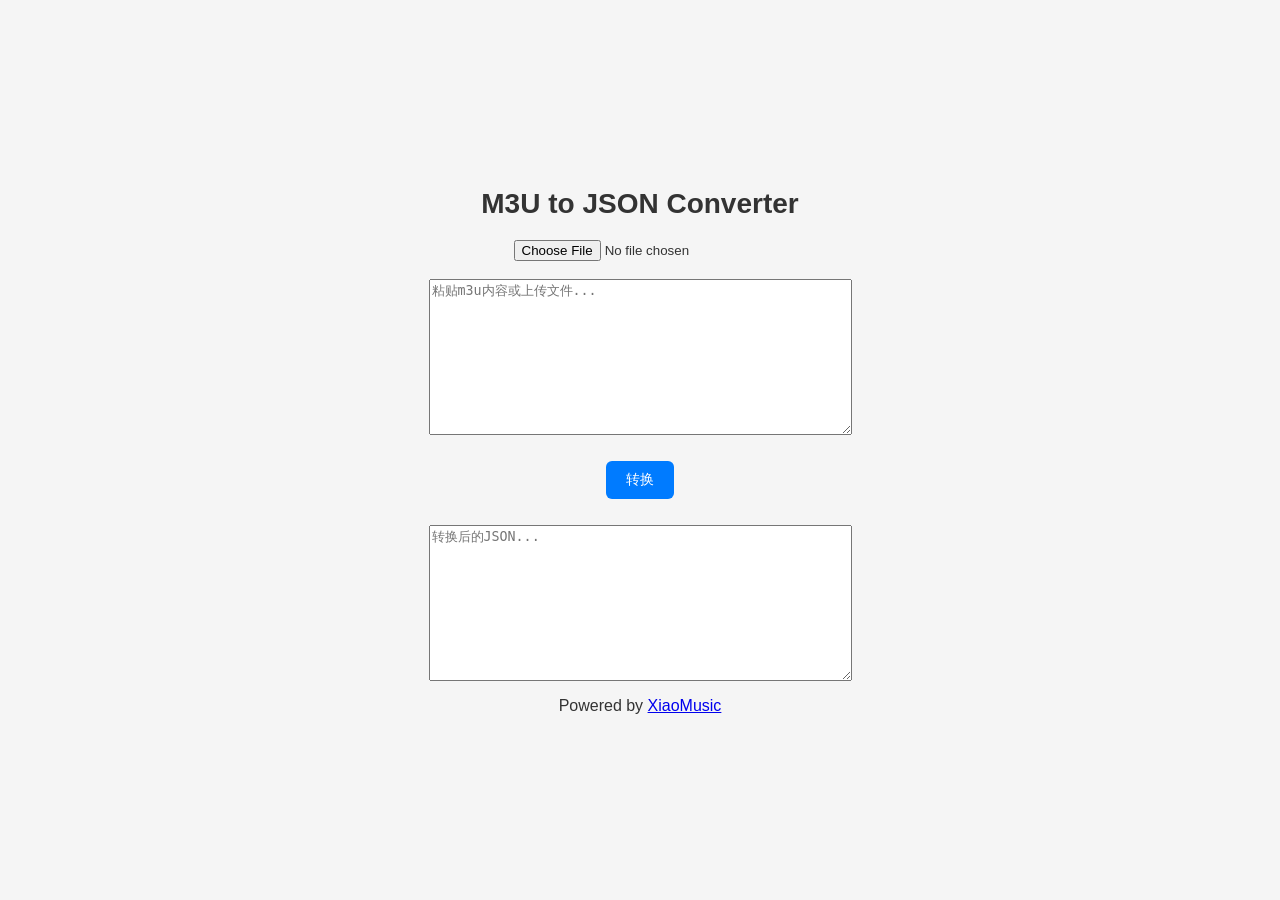
<file: xiaomusic/static/default/m3u.html>
<!DOCTYPE html>
<html lang="zh-CN">
  <head>
    <meta charset="UTF-8">
    <link rel="icon" href="/favicon.ico">
    <meta name="viewport" content="width=device-width">
    <title>M3U to JSON Converter</title>
    <link rel="stylesheet" type="text/css" href="./main.css?version=1780982533">



    <!--
<script src="https://unpkg.com/vconsole@latest/dist/vconsole.min.js"></script>
<script>
// VConsole 默认会挂载到 `window.VConsole` 上
var vConsole = new window.VConsole();
</script>
-->
    <script>
function handleFileSelect(evt) {
  var file = evt.target.files[0];
  if (file) {
    var reader = new FileReader();
    reader.onload = function(e) {
      document.getElementById('m3u-input').value = e.target.result;
    };
    reader.readAsText(file);
  } else {
    alert('无法加载文件');
  }
}

function convertToJSON() {
  var m3uContent = document.getElementById('m3u-input').value;
  var lines = m3uContent.split('\n');
  console.log(lines);
  var musicsArray = [];
  var currentName = '';
  lines.forEach(function(line) {
    line = line.trim();
    if (line.startsWith('#EXTINF:')) {
      currentName = line.replace(/.*,/g, '');
    } else if (line.startsWith('http') && currentName !== '') {
      musicsArray.push({"name": currentName, "type": "radio", "url": line});
      currentName = ''; // Reset the name for the next entry
    }
  });
  var output = [{
    "name": "m3u电台",
    "musics": musicsArray
  }];

  document.getElementById('json-output').value = JSON.stringify(output, null, 2);
}
    </script>
  </head>
  <body>
    <h1>M3U to JSON Converter</h1>
    <input type="file" id="file-input" accept=".m3u" onchange="handleFileSelect(event)"/><br>
    <textarea id="m3u-input" rows="10" cols="50" placeholder="粘贴m3u内容或上传文件..."></textarea><br>
    <button onclick="convertToJSON()">转换</button><br>
    <textarea id="json-output" rows="10" cols="50" placeholder="转换后的JSON..."></textarea>
  </body>
  <footer>
    <p>Powered by <a href="https://xdocs.hanxi.cc" target="_blank">XiaoMusic</a></p>
  </footer>
</html>
</file>
<file: xiaomusic/static/default/main.css>
/* ==================== CSS 变量系统 ==================== */
:root {
  /* 主色调 - 与 setting.html 保持一致 */
  --primary-color: #007bff;
  --primary-hover: #0056b3;
  --primary-light: rgba(0, 123, 255, 0.1);

  /* 功能色 */
  --success-color: #28a745;
  --warning-color: #ffc107;
  --error-color: #dc3545;
  --info-color: #17a2b8;

  /* 中性色 */
  --text-primary: #333;
  --text-secondary: #555;
  --text-tertiary: #999;
  --text-inverse: #ffffff;

  /* 背景色 */
  --bg-primary: #ffffff;
  --bg-secondary: #f8f9fa;
  --bg-tertiary: #f0f0f0;
  --bg-overlay: rgba(0, 0, 0, 0.5);
  --bg-page: #f5f5f5;

  /* 边框色 */
  --border-color: #ddd;
  --border-hover: #ccc;

  /* 阴影 */
  --shadow-sm: 0 1px 3px rgba(0, 0, 0, 0.08);
  --shadow-md: 0 2px 8px rgba(0, 0, 0, 0.1);
  --shadow-lg: 0 4px 12px rgba(0, 0, 0, 0.12);
  --shadow-xl: 0 4px 20px rgba(0, 0, 0, 0.15);

  /* 间距系统 (4px 基准) */
  --spacing-xs: 4px;
  --spacing-sm: 8px;
  --spacing-md: 12px;
  --spacing-lg: 16px;
  --spacing-xl: 20px;
  --spacing-2xl: 24px;
  --spacing-3xl: 32px;
  --spacing-4xl: 40px;

  /* 圆角 */
  --radius-sm: 6px;
  --radius-md: 8px;
  --radius-lg: 12px;
  --radius-full: 9999px;

  /* 字体 */
  --font-family: -apple-system, BlinkMacSystemFont, "Segoe UI", "PingFang SC", "Hiragino Sans GB", "Microsoft YaHei", "Helvetica Neue", Helvetica, Arial, sans-serif;
  --font-size-xs: 12px;
  --font-size-sm: 14px;
  --font-size-base: 16px;
  --font-size-lg: 18px;
  --font-size-xl: 20px;
  --font-size-2xl: 24px;
  --font-size-3xl: 28px;

  /* 过渡动画 */
  --transition-fast: 0.15s ease;
  --transition-base: 0.3s ease;
  --transition-slow: 0.5s ease;
}

/* ==================== 基础样式 ==================== */
* {
  box-sizing: border-box;
}

html {
  height: 100%;
  overflow-x: hidden;
}

body {
  font-family: var(--font-family);
  background-color: var(--bg-page);
  display: flex;
  flex-direction: column;
  align-items: center;
  justify-content: center;
  min-height: 100vh;
  height: auto;
  margin: 0;
  padding: 20px 0;
  color: var(--text-primary);
  overflow-x: hidden;
  width: 100%;
}

.index_page {
  min-height: 100vh;
  height: auto;
  display: flex;
  flex-direction: column;
  align-items: center;
  justify-content: flex-start;
  width: 100%;
  overflow-x: hidden;
  padding-top: 20px;
  padding-bottom: 80px;
}

.player {
  background-color: var(--bg-primary);
  padding: var(--spacing-xl);
  border-radius: var(--radius-lg);
  box-shadow: var(--shadow-xl);
  text-align: center;
  max-width: 400px;
  width: calc(100% - 40px);
  margin: 20px;
  position: relative;
  transition: box-shadow var(--transition-base);
  box-sizing: border-box;
}

.player:hover {
  box-shadow: 0 6px 24px rgba(0, 0, 0, 0.18);
}

h1 {
  font-size: var(--font-size-3xl);
  margin-bottom: var(--spacing-xl);
  color: var(--text-primary);
  display: flex;
  justify-content: center;
  align-items: center;
  font-weight: 600;
}

.component h2 {
  font-size: var(--font-size-xl);
  color: var(--text-primary);
  margin: 0 0 var(--spacing-xl) 0;
  padding-bottom: var(--spacing-md);
  border-bottom: 2px solid var(--border-color);
  text-align: center;
  font-weight: 700;
}

.card-section {
  background: var(--bg-secondary);
  border-radius: var(--radius-md);
  padding: var(--spacing-lg);
  margin-bottom: var(--spacing-md);
  transition: all var(--transition-base);
  border: 2px solid transparent;
}

.card-section:last-of-type {
  margin-bottom: var(--spacing-sm);
}

.card-section:hover {
  background: var(--bg-tertiary);
  border-color: var(--border-hover);
  box-shadow: var(--shadow-sm);
}

.card-title {
  font-size: var(--font-size-base);
  font-weight: 600;
  color: var(--text-secondary);
  margin: 0 0 var(--spacing-md) 0;
  display: flex;
  align-items: center;
  gap: var(--spacing-sm);
}

.close-button {
  background: var(--text-secondary) !important;
}

.close-button:hover {
  background: var(--text-primary) !important;
}

h1 a {
  margin-left: var(--spacing-md);
  font-size: var(--font-size-sm);
  color: var(--primary-color);
  text-decoration: none;
  transition: color var(--transition-fast);
}

h1 a:hover {
  color: var(--primary-hover);
  text-decoration: underline;
}

.new-badge {
  position: absolute;
  top: -8px;
  right: -35px;
  background: var(--error-color);
  color: var(--text-inverse);
  border-radius: var(--radius-full);
  padding: 3px 8px;
  font-size: 11px;
  font-weight: bold;
  display: none;
  z-index: 10;
  box-shadow: var(--shadow-sm);
  animation: pulse 2s infinite;
}

@keyframes pulse {

  0%,
  100% {
    transform: scale(1);
  }

  50% {
    transform: scale(1.05);
  }
}

label {
  font-size: var(--font-size-sm);
  color: var(--text-secondary);
  margin: var(--spacing-sm) 0;
  display: block;
  text-align: left;
  font-weight: 500;
}

select,
input[type="range"],
input[type="text"],
input[type="password"],
input[type="number"] {
  width: 100%;
  padding: var(--spacing-md) var(--spacing-lg);
  border: 2px solid var(--border-color);
  border-radius: var(--radius-md);
  margin-bottom: var(--spacing-md);
  font-size: var(--font-size-sm);
  transition: all var(--transition-base);
  box-sizing: border-box;
  background: var(--bg-secondary);
  color: var(--text-primary);
  font-family: var(--font-family);
  max-width: 100%;
}

select:hover,
input[type="text"]:hover,
input[type="password"]:hover,
input[type="number"]:hover {
  border-color: var(--border-hover);
}

select:focus,
input[type="text"]:focus,
input[type="password"]:focus,
input[type="number"]:focus {
  border-color: var(--primary-color);
  outline: none;
  background: var(--bg-primary);
  box-shadow: 0 0 0 3px var(--primary-light);
}

select {
  overflow: hidden;
}

button {
  background-color: var(--primary-color);
  color: var(--text-inverse);
  border: none;
  border-radius: var(--radius-sm);
  padding: 10px 20px;
  cursor: pointer;
  margin: var(--spacing-sm);
  font-size: var(--font-size-sm);
  font-weight: 500;
  transition: background-color var(--transition-base);
  position: relative;
  font-family: var(--font-family);
}

button:hover {
  background-color: var(--primary-hover);
}

button:active {
  transform: translateY(1px);
}

.tooltip {
  visibility: hidden;
  background: var(--text-primary);
  color: var(--text-inverse);
  text-align: center;
  border-radius: var(--radius-sm);
  padding: var(--spacing-xs) var(--spacing-sm);
  position: absolute;
  z-index: 10;
  bottom: 150%;
  left: 50%;
  margin-left: -50px;
  width: 80px;
  white-space: nowrap;
  opacity: 0;
  transition: opacity var(--transition-base);
  font-size: var(--font-size-xs);
  box-shadow: var(--shadow-md);
  pointer-events: none;
}

.tooltip::after {
  content: '';
  position: absolute;
  top: 100%;
  left: 50%;
  margin-left: -4px;
  border-width: 4px;
  border-style: solid;
  border-color: var(--text-primary) transparent transparent transparent;
}

button:hover .tooltip,
.option-inline:hover .tooltip,
.control-button:hover .tooltip {
  visibility: visible;
  opacity: 1;
}

.option-inline {
  display: flex;
  margin-left: auto;
  position: relative;
  align-items: center;
  padding: var(--spacing-xs);
  border-radius: var(--radius-md);
  cursor: pointer;
  transition: all var(--transition-fast);
}

.option-inline:hover {
  background: var(--primary-light);
}

.option-inline .material-icons {
  color: var(--text-secondary);
  transition: color var(--transition-fast);
  font-size: 20px;
}

.option-inline:hover .material-icons {
  color: var(--primary-color);
}

.option-inline:hover .tooltip {
  left: -50px;
  bottom: 0;
}

.progress {
  width: 100%;
  height: 8px;
  background: var(--bg-tertiary);
  border-radius: var(--radius-full);
  margin: var(--spacing-xl) 0;
  cursor: pointer;
  overflow: hidden;
  position: relative;
  transition: height var(--transition-fast);
}

.progress:hover {
  height: 10px;
}

progress::-webkit-progress-bar {
  background: var(--bg-tertiary);
  border-radius: var(--radius-full);
}

progress::-moz-progress-bar {
  background-color: var(--primary-color);
  border-radius: var(--radius-full);
  transition: all var(--transition-base);
}

progress::-webkit-progress-value {
  background-color: var(--primary-color);
  border-radius: var(--radius-full);
  transition: all var(--transition-base);
}

.current-song {
  color: var(--text-primary);
  margin: var(--spacing-md) 0;
  font-weight: 600;
  text-align: center;
  font-size: var(--font-size-sm);
  overflow: hidden;
  text-overflow: ellipsis;
  white-space: nowrap;
}

.current-time,
.duration {
  font-size: var(--font-size-xs);
  color: var(--text-tertiary);
  font-weight: 500;
}

.component {
  display: none;
  position: fixed;
  top: 50%;
  left: 50%;
  transform: translate(-50%, -50%) scale(0.9);
  background: var(--bg-primary);
  padding: var(--spacing-2xl);
  border-radius: var(--radius-lg);
  box-shadow: var(--shadow-xl);
  z-index: 1000;
  width: 360px;
  max-width: calc(100vw - 40px);
  max-height: 85vh;
  overflow-y: auto;
  overflow-x: hidden;
  opacity: 0;
  transition: all var(--transition-base);
  border: 1px solid var(--border-color);
  box-sizing: border-box;
  margin: 0 auto;
}

.component.show {
  opacity: 1;
  transform: translate(-50%, -50%) scale(1);
}

/* 确保弹窗在所有情况下都水平居中 */
.component {
  right: auto;
}

/* 弹窗遮罩 */
.component-overlay {
  display: none;
  position: fixed;
  top: 0;
  left: 0;
  right: 0;
  bottom: 0;
  background: var(--bg-overlay);
  z-index: 999;
  opacity: 0;
  transition: opacity var(--transition-base);
}

.component-overlay.show {
  opacity: 1;
}

/* 美化滚动条 */
.component::-webkit-scrollbar {
  width: 6px;
}

.component::-webkit-scrollbar-track {
  background: #f1f1f1;
  border-radius: 10px;
}

.component::-webkit-scrollbar-thumb {
  background: #c1c1c1;
  border-radius: 10px;
}

.component::-webkit-scrollbar-thumb:hover {
  background: #a8a8a8;
}

.component input {
  width: 100%;
  max-width: 100%;
  height: 42px;
  box-sizing: border-box;
  transition: all var(--transition-base);
  font-size: var(--font-size-sm);
}

.component input:focus {
  border-color: var(--primary-color);
  box-shadow: 0 0 0 3px var(--primary-light);
}

.component input::placeholder {
  color: var(--text-tertiary);
}

.component-button-group {
  display: flex;
  gap: var(--spacing-sm);
  justify-content: space-between;
  margin-top: var(--spacing-lg);
}

.component-button-group button {
  flex: 1;
  height: 42px;
  font-size: var(--font-size-sm);
  padding: var(--spacing-sm) var(--spacing-md);
  margin: 0;
  transition: all var(--transition-base);
}

.component-button-group button:hover {
  transform: translateY(-2px);
  box-shadow: var(--shadow-md);
}

.component-button-one {
  display: flex;
  justify-content: center;
  margin-top: var(--spacing-lg);
  padding-top: var(--spacing-md);
  border-top: 1px solid var(--border-color);
}

.component-button-one button {
  width: 100%;
  height: 42px;
  font-size: var(--font-size-sm);
  margin: 0;
}

#warning-component p span {
  color: var(--primary-color);
  font-weight: 600;
}

.warning-text {
  font-weight: bold;
  word-wrap: break-word;
  overflow-wrap: break-word;
}


.button-group {
  display: flex;

  margin: 5px 0;
}

.player-controls {
  display: flex;
  justify-content: center;
  align-items: center;
  gap: var(--spacing-lg);
  margin-top: var(--spacing-2xl);
  margin-bottom: var(--spacing-2xl);
  padding: var(--spacing-lg) 0;
}

.control-button {
  display: flex;
  /*flex 方向改为垂直排列，图标在上、文字在下 倍速调节*/
  flex-direction: column;
  align-items: center;
  justify-content: center;
  width: 48px;
  height: 48px;
  border-radius: var(--radius-full);
  background: var(--bg-secondary);
  cursor: pointer;
  transition: all var(--transition-base);
  border: 2px solid transparent;
}
/* 补充倍速文字的样式，修正间距 */
.control-button #playbackRateText {
  /* 去掉原来的水平间距，改成垂直间距 */
  margin-left: 0 !important;
  line-height: 1; /* 消除文字行高带来的额外高度 */
}
.control-button:hover {
  background: var(--primary-light);
  border-color: var(--primary-color);
  transform: scale(1.05);
}

.control-button:active {
  transform: scale(0.95);
}

.control-button .material-icons,
.control-button .material-icons-outlined {
  color: var(--text-primary);
  transition: color var(--transition-fast);
}

.control-button:hover .material-icons,
.control-button:hover .material-icons-outlined {
  color: var(--primary-color);
}

.play {
  font-size: 56px !important;
}

.control-button:has(.play) {
  width: 64px;
  height: 64px;
  background-color: var(--primary-color);
  box-shadow: var(--shadow-md);
}

.control-button:has(.play):hover {
  background-color: var(--primary-hover);
  box-shadow: var(--shadow-lg);
  transform: scale(1.08);
}

.control-button:has(.play) .material-icons-outlined {
  color: var(--text-inverse) !important;
}

.footer {
  position: fixed;
  bottom: var(--spacing-lg);
  left: 50%;
  transform: translateX(-50%);
  font-size: var(--font-size-sm);
  color: var(--text-tertiary);
  user-select: none;
  font-weight: 500;
  z-index: 10;
  background-color: var(--bg-page);
  padding: var(--spacing-xs) var(--spacing-lg);
  border-radius: var(--radius-sm);
}

.timer-tooltip {
  bottom: 50%;
}

.timer-tooltip.show {
  visibility: visible !important;
  opacity: 1 !important;
  display: inline-block !important;
}

.favorite.favorite-active {
  background: rgba(255, 99, 71, 0.1);
  border-color: #ff6347;
}

.favorite.favorite-active .material-icons {
  color: #ff6347;
}

.favorite.favorite-active p {
  color: #ff6347;
}

/* Audio 元素已通过 .hidden-audio 类隐藏 */

/* 无障碍样式 - 屏幕阅读器专用类 */
.sr-only {
  position: absolute;
  width: 1px;
  height: 1px;
  padding: 0;
  margin: -1px;
  overflow: hidden;
  clip: rect(0, 0, 0, 0);
  white-space: nowrap;
  border-width: 0;
}

.sr-only-focusable:focus {
  position: static;
  width: auto;
  height: auto;
  overflow: visible;
  clip: auto;
  white-space: normal;
}

/* ==================== 无障碍样式增强 ==================== */
*:focus {
  outline: 2px solid var(--primary-color);
  outline-offset: 2px;
}

button:focus,
select:focus,
input:focus,
.control-button:focus,
.icon-item:focus,
.option-inline:focus,
.toggle-switch:focus {
  box-shadow: 0 0 0 3px var(--primary-light);
}

[role="button"]:focus,
[role="switch"]:focus {
  outline: 2px solid var(--primary-color);
  outline-offset: 2px;
  box-shadow: 0 0 0 3px var(--primary-light);
}

.debug {
  display: flex;
  flex-direction: column;
  align-items: center;

}

/* ==================== 响应式设计 ==================== */
@media screen and (max-width: 640px) {

  html,
  body {
    height: auto;
    min-height: 100vh;
  }

  body {
    padding: 10px 0;
    justify-content: flex-start;
  }

  .index_page {
    justify-content: flex-start;
    padding-top: 10px;
    padding-bottom: 60px;
  }

  .player {
    width: calc(100% - 20px);
    max-width: 100%;
    padding: var(--spacing-lg);
    margin: 10px auto;
    border-radius: var(--radius-md);
  }

  h1 {
    font-size: var(--font-size-xl);
    flex-wrap: wrap;
    margin-bottom: var(--spacing-md);
  }

  label {
    font-size: var(--font-size-sm);
    margin: var(--spacing-xs) 0;
  }

  select,
  input[type="text"],
  input[type="password"],
  input[type="number"] {
    padding: var(--spacing-sm) var(--spacing-md);
    margin-bottom: var(--spacing-sm);
    font-size: var(--font-size-sm);
  }

  .audio-section {
    margin: var(--spacing-md) 0;
  }

  .control-button {
    width: 42px;
    height: 42px;
  }

  .control-button:has(.play) {
    width: 54px;
    height: 54px;
  }

  .play {
    font-size: 46px !important;
  }

  .player-controls {
    gap: var(--spacing-sm);
    margin-top: var(--spacing-lg);
    margin-bottom: var(--spacing-lg);
    padding: var(--spacing-sm) 0;
  }

  .mode-controls {
    grid-template-columns: repeat(3, 1fr);
    gap: var(--spacing-sm);
    padding: var(--spacing-md) 0 var(--spacing-sm);
    margin-top: var(--spacing-sm);
  }

  .icon-item {
    padding: var(--spacing-sm);
    min-height: 60px;
  }

  .icon-item .material-icons {
    font-size: 22px;
  }

  .icon-item p {
    font-size: 11px;
    margin-top: 2px;
  }

  .component {
    width: calc(100% - 20px);
    max-width: calc(100vw - 20px);
    padding: var(--spacing-lg);
    margin: 0;
    left: 50%;
    right: auto;
  }

  .footer {
    font-size: var(--font-size-xs);
    bottom: var(--spacing-sm);
    padding: 2px var(--spacing-md);
  }
}

@media screen and (min-width: 641px) and (max-width: 1024px) {
  .player {
    max-width: 480px;
  }
}

@media screen and (min-width: 1025px) {
  .player {
    max-width: 1200px;
  }
}

.mini-button {
  padding: 0px 0px;
  margin: 0px;
  font-size: 14px;
  margin-left: auto;
}

.playlist-selector,
.device-selector,
.song-selector {
  width: 100%;
}

.mode-controls {
  display: grid;
  grid-template-columns: repeat(3, 1fr);
  gap: var(--spacing-md);
  padding: var(--spacing-xl) 0 var(--spacing-md);
  border-top: 1px solid var(--border-color);
  margin-top: var(--spacing-lg);
}

.icon-item {
  display: flex;
  flex-direction: column;
  align-items: center;
  justify-content: center;
  padding: var(--spacing-md);
  border-radius: var(--radius-md);
  background: var(--bg-secondary);
  cursor: pointer;
  transition: all var(--transition-base);
  border: 2px solid transparent;
  min-height: 72px;
}

.icon-item:hover {
  background: var(--primary-light);
  border-color: var(--primary-color);
  transform: translateY(-2px);
  box-shadow: var(--shadow-sm);
}

.icon-item:active {
  transform: translateY(0);
}

.icon-item .material-icons {
  color: var(--text-secondary);
  transition: color var(--transition-fast);
  font-size: 28px;
}

.icon-item:hover .material-icons {
  color: var(--primary-color);
}

.icon-item p {
  font-size: var(--font-size-xs);
  margin: var(--spacing-xs) 0 0;
  color: var(--text-secondary);
  font-weight: 500;
  transition: color var(--transition-fast);
}

.icon-item:hover p {
  color: var(--primary-color);
}

.disabled {
  color: var(--text-tertiary);
  pointer-events: none;
  opacity: 0.5;
}

.device-enable {
  /* 设备可用时的样式 */
}

span,
p {
  cursor: pointer;
  user-select: none;
}

.changelog-button {
  padding: 0px 0px;
  margin: 0px;
  font-size: 14px;
  margin-left: auto;
  text-decoration: none;
}

.setting-label {
  display: flex;
  align-items: center;
}

/* fallback */
@font-face {
  font-family: 'Material Icons';
  font-style: normal;
  font-weight: 400;
  font-display: block;
  src: url(./materialicons.woff2) format('woff2');
}

/* fallback */
@font-face {
  font-family: 'Material Icons Outlined';
  font-style: normal;
  font-weight: 400;
  font-display: block;
  src: url(./materialiconsoutlined.woff2) format('woff2');
}

.material-icons {
  font-family: 'Material Icons';
  font-weight: normal;
  font-style: normal;
  font-size: 24px;
  line-height: 1;
  letter-spacing: normal;
  text-transform: none;
  display: inline-block;
  white-space: nowrap;
  word-wrap: normal;
  direction: ltr;
  -webkit-font-feature-settings: 'liga';
  -webkit-font-smoothing: antialiased;
  visibility: hidden;
}

.material-icons-outlined {
  font-family: 'Material Icons Outlined';
  font-weight: normal;
  font-style: normal;
  font-size: 24px;
  line-height: 1;
  letter-spacing: normal;
  text-transform: none;
  display: inline-block;
  white-space: nowrap;
  word-wrap: normal;
  direction: ltr;
  -webkit-font-feature-settings: 'liga';
  -webkit-font-smoothing: antialiased;
  visibility: hidden;
}

/* 字体加载完成后显示图标 */
.fonts-loaded .material-icons,
.fonts-loaded .material-icons-outlined {
  visibility: visible;
}


/* 胶囊开关容器 */
/* ==================== Label 布局样式 ==================== */
.label-with-toggle,
.label-with-action {
  display: flex;
  align-items: center;
}

.action-buttons {
  display: flex;
  align-items: center;
  margin-left: auto;
  gap: var(--spacing-xs);
}

.toggle-switch-container {
  display: flex;
  align-items: center;
  margin-left: auto;
  gap: var(--spacing-sm);
}

.toggle-label {
  font-size: var(--font-size-sm);
  color: var(--text-secondary);
  margin: 0;
  font-weight: 500;
}

/* ==================== 音频播放区域 ==================== */
.audio-section {
  margin: var(--spacing-xl) 0;
}

.time-info {
  display: flex;
  justify-content: space-between;
  align-items: center;
  width: 100%;
  margin-top: var(--spacing-sm);
}

/* ==================== 隐藏元素 ==================== */
.hidden-input,
.hidden-audio,
.hidden-element {
  display: none !important;
}

.version-link {
  position: relative;
}

/* 胶囊开关样式 */
.toggle-switch {
  position: relative;
  width: 48px;
  height: 26px;
  background-color: var(--bg-tertiary);
  border-radius: var(--radius-full);
  cursor: pointer;
  transition: all var(--transition-base);
  border: 2px solid var(--border-color);
}

.toggle-switch:hover {
  border-color: var(--border-hover);
}

.toggle-switch.active {
  background-color: var(--primary-color);
  border-color: var(--primary-color);
}

.toggle-slider {
  position: absolute;
  top: 2px;
  left: 2px;
  width: 18px;
  height: 18px;
  background: var(--bg-primary);
  border-radius: 50%;
  transition: transform var(--transition-base);
  box-shadow: var(--shadow-sm);
}

.toggle-switch.active .toggle-slider {
  transform: translateX(22px);
}

/* 搜索结果样式 */
.search-results {
  max-height: 300px;
  overflow-y: auto;
  border: 2px solid var(--border-color);
  border-radius: var(--radius-md);
  background: var(--bg-secondary);
  margin-bottom: var(--spacing-md);
}

.search-result-item {
  padding: var(--spacing-md);
  cursor: pointer;
  transition: all var(--transition-fast);
  border-bottom: 1px solid var(--border-color);
}

.search-result-item:last-child {
  border-bottom: none;
}

.search-result-item:hover {
  background: var(--primary-light);
}

.search-result-item.selected {
  background: var(--primary-color);
  color: var(--text-inverse);
}

.search-result-item.keyword-option {
  font-weight: 600;
  color: var(--primary-color);
}

.search-result-item.keyword-option.selected {
  color: var(--text-inverse);
}

.search-result-empty {
  padding: var(--spacing-xl);
  text-align: center;
  color: var(--text-tertiary);
  font-size: var(--font-size-sm);
}

/* B站搜索卡片悬停效果 */
.bili-item-card:hover {
  background: #f7f9fa !important;
  box-shadow: 0 2px 8px rgba(0, 0, 0, 0.08);
}
</file>
